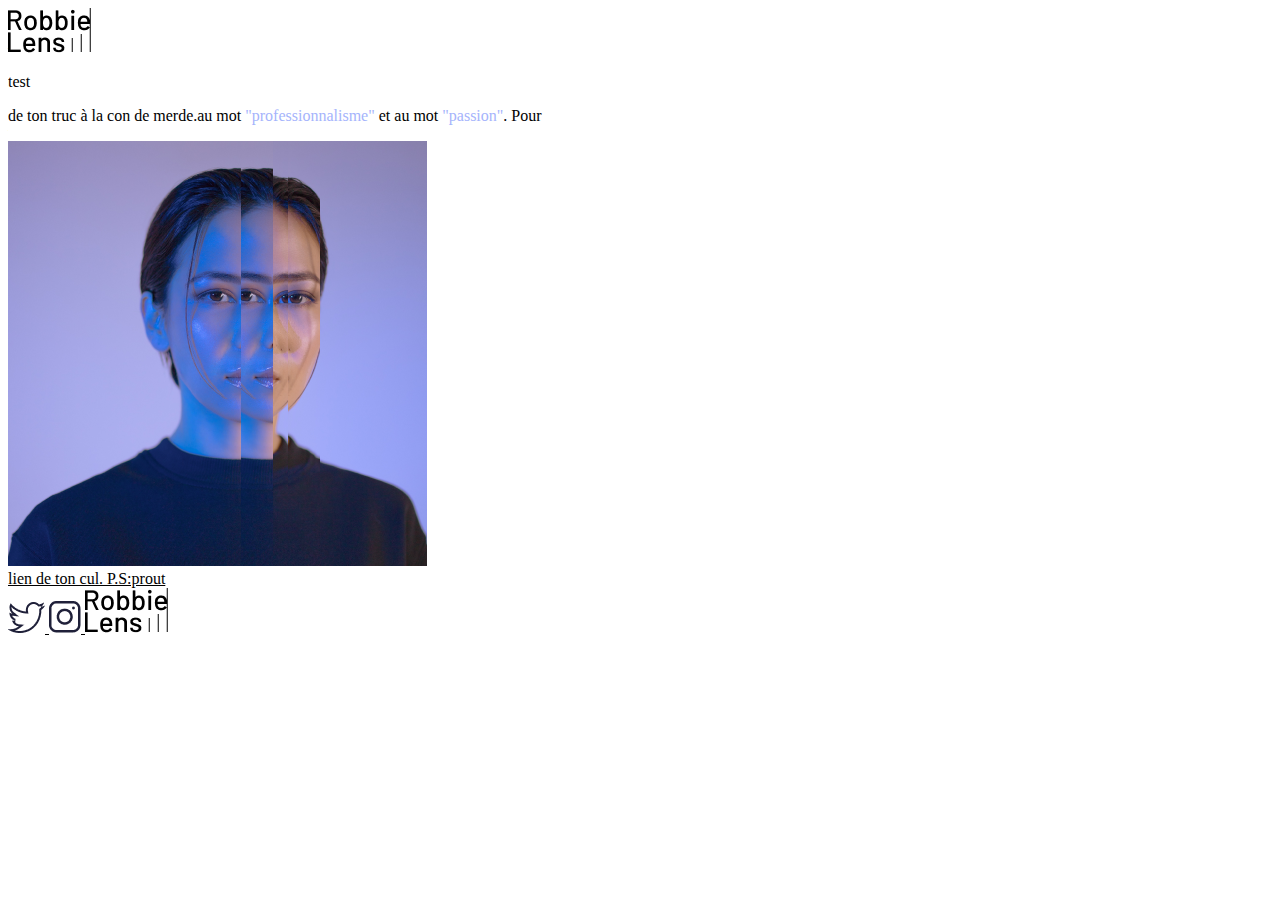
<file: index.html>
<!DOCTYPE html> 
<html lang="fr" >
  <head>
    <meta charset="utf-8">
    <title>Acceuil-Robbie lens photographie</title>
    <link href="style.css" rel="stylesheet">
  </head>
  <body>
    <!-- prout -->
    <a href="index.html"> <img src="logo_exo_openclassrooms_/robbie-lens-logo.png" alt="logo de  l'autre conne"> </a>
    <p>test</p>
    <p class="machin">de ton truc à la con de merde.au mot <span> "professionnalisme"</span> et au mot <span>"passion"</span>. Pour</p>
    <img src="logo_exo_openclassrooms_/robbie-lens-photo_1.png" alt="photo de l'autre conne"><br>
    <a href="/Users/mac/Desktop/code/dossier sans titre.html/a-propos.html">lien de ton cul. P.S:prout</a><br>
    <a href="https://twitter.com/">
      <img src="logo_exo_openclassrooms_/twitter.png" alt="Twitter" >
    </a>
    <a href="https://www.instagram.com/">
      <img src="logo_exo_openclassrooms_/instagram.png" alt="instagram">
    </a>
    <a href="index.html"> <img src="logo_exo_openclassrooms_/robbie-lens-logo.png" alt="logo de  l'autre conne"> </a>

  </body>  
</html>
</file>
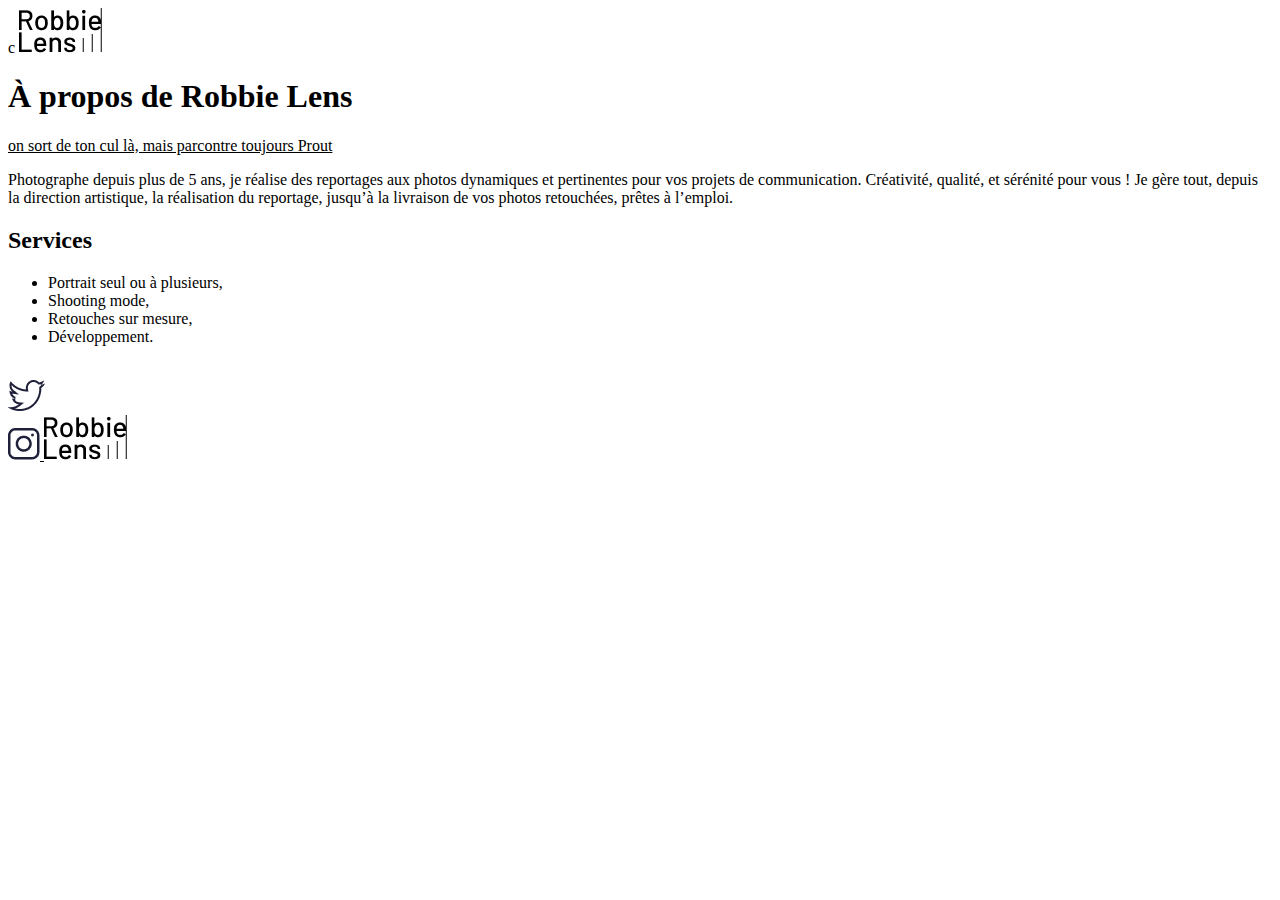
<file: a-propos.html>
<!DOCTYPE html>
<html>
<head>
    <title>À propos de Robbie Lens</title>
    <meta charset="utf-8">
    <link href="style.css" rel="stylesheet">
</head>
<body>c
        <a href="index.html"> <img src="logo_exo_openclassrooms_/robbie-lens-logo.png" alt="logo de  l'autre conne"> </a><br>
         <h1>À propos de Robbie Lens</h1>
        <a href="/Users/mac/Desktop/code/dossier sans titre.html/index.html">on sort de ton cul là, mais parcontre toujours Prout</a>
    <p>
        Photographe depuis plus de 5 ans, je réalise des reportages aux photos dynamiques et pertinentes pour vos projets de communication. Créativité, qualité, et sérénité pour vous ! Je gère tout, depuis la direction artistique, la réalisation du reportage, jusqu’à la livraison de vos photos retouchées, prêtes à l’emploi.
    </p>
    <h2>Services</h2>
    <ul>
        <li>Portrait seul ou à plusieurs,</li>
        <li>Shooting mode,</li>
        <li>Retouches sur mesure,</li>
        <li>Développement.</li>
    </ul><br>
    <div>
        <a class="caca-crotte" href="https://twitter.com/">
        <img src="logo_exo_openclassrooms_/twitter.png" alt="Twitter" >
        </a>
        <a href="https://www.instagram.com/">
        <img src="logo_exo_openclassrooms_/instagram.png" alt="instagram">
        </a>
        <a href="index.html"> <img src="logo_exo_openclassrooms_/robbie-lens-logo.png" alt="logo de  l'autre conne"> </a>
    </div>
</body>
</html>
</file>
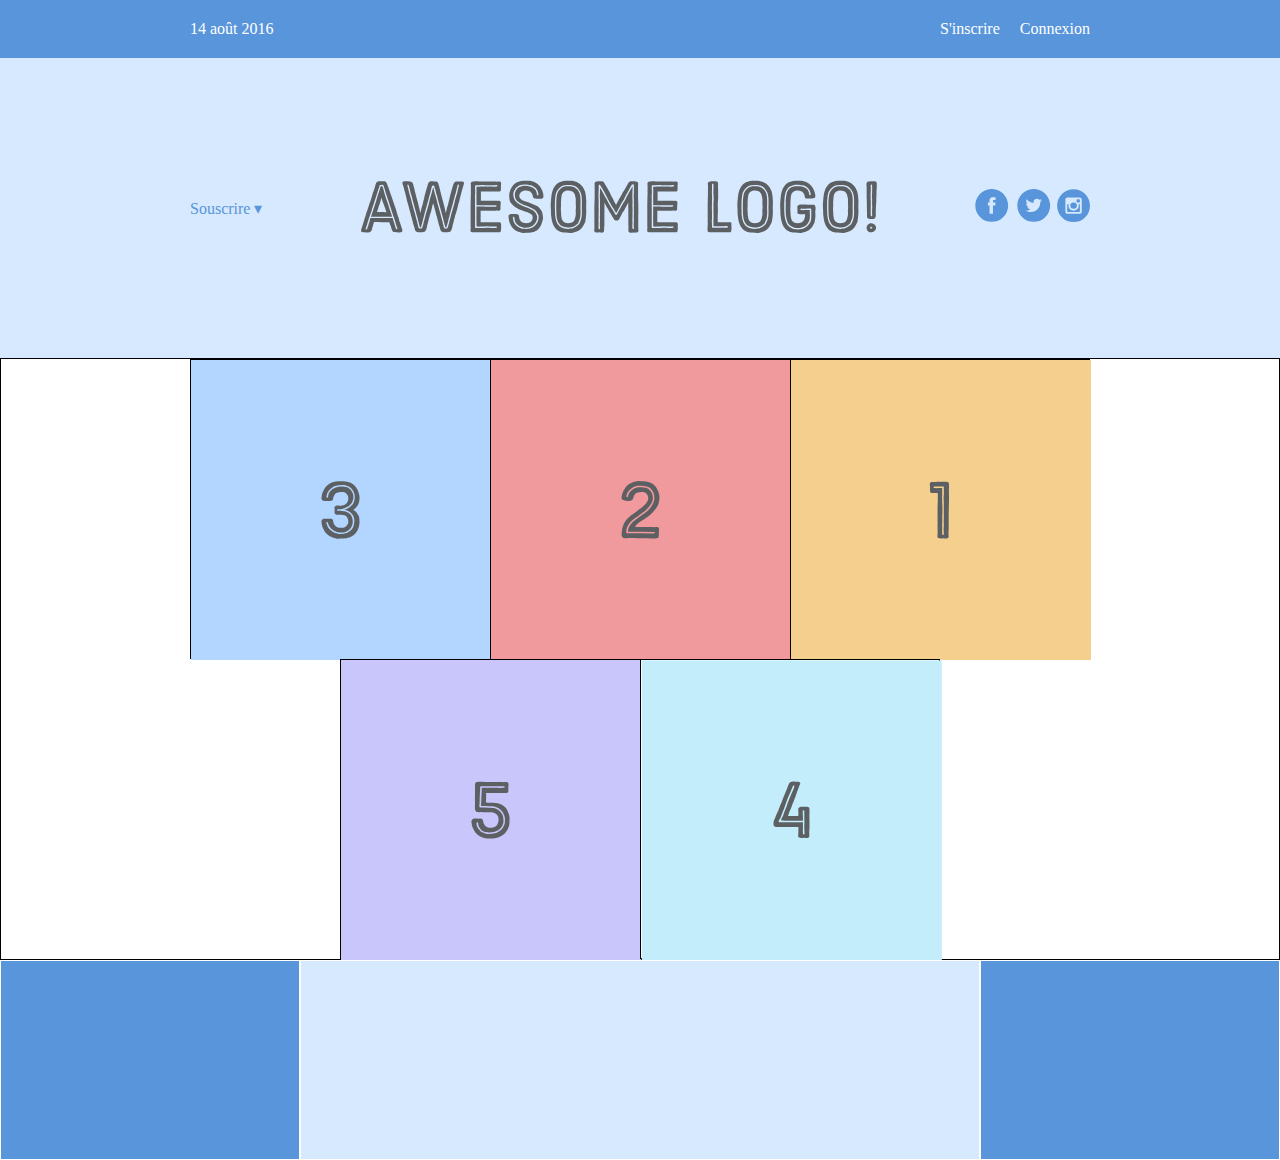
<file: flexbox-exo.html>
<!DOCTYPE html>
<html lang="fr">
    <head>
        <meta charset="UTF-8"/>
        <title>Une Page Web</title>
        <link rel="stylesheet" href="style-flexbox.css"/>
    </head>
    <body>

        <div class="menu-container">
            <div class="menu">
                <div class="date">14 août 2016</div>
                <div class="signup">S'inscrire</div>
                <div class="login">Connexion</div>
            </div>
        </div>

        <div class="header-container">
            <div class="header">
            <div class="subscribe">Souscrire &#9662;</div>
            <div class="logo"><img src="images/awesome-logo.svg"/></div>
            <div class="social"><img src="images/social-icons.svg"/></div>
            </div>
        </div>

        <div class="photo-grid-container">
            <div class="photo-grid">
                <div class="photo-grid-item first-item">
                    <img src="images/one.svg"/>
                </div>
                <div class="photo-grid-item">
                    <img src="images/two.svg"/>
                </div>
                <div class="photo-grid-item">
                    <img src="images/three.svg"/>
                </div>
                <div class="photo-grid-item">
                    <img src="images/four.svg"/>
                </div>
                <div class="photo-grid-item last-item">
                    <img src="images/five.svg"/>
                </div>
            </div>
        </div>
        
        <div class="footer">
            <div class="footer-item footer-one"></div>
            <div class="footer-item footer-two"></div>
            <div class="footer-item footer-three"></div>
        </div>

    </body>
</html>
</file>
<file: style.css>
a{
    color: black;
}
span {
    color: #A5B4FC;
}
.machin {
    font-weight: lighter;
}
/* caca */
.caca-crotte {
    display: block;
}
</file>
<file: style-flexbox.css>
* {
  margin: 0;
  padding: 0;
  box-sizing: border-box;
}


.menu-container {
  display: flex;
  justify-content: center;
  color: #fff;
  background-color: #5995DA;  /* Bleu */
  padding: 20px 0;
}

  .menu {
    display: flex;
    justify-content: space-between;
  width: 900px;
}
  .signup {
    margin-left: auto;
  }  
  .login {
    margin-left: 20px;
  }
  .header-container {
    color: #5995DA;
    background-color: #D6E9FE;
    display: flex;
    justify-content: center;

  }
  
  .header {
    width: 900px;
    height: 300px;
    display: flex;
    justify-content: space-between;
    align-items: center;    /* Changez ceci */
  }




.photo-grid-container {
  display: flex;
  justify-content: center;
  border: 1px solid black;
}

.photo-grid {
  width: 900px;
  display: flex;
  flex-wrap: wrap;
  flex-direction: row-reverse;
  justify-content: center;
}

.photo-grid-item {
  width: 300px;
  height: 300px;
  border: 1px solid black;
}  
  


.footer {
  display: flex;
  justify-content: space-between;
}

.footer-item {
  border: 1px solid #fff;
  background-color: #D6E9FE;
  height: 200px;
  flex: 1;
}

.footer-one,
.footer-three {
  background-color: #5995DA;
  flex: initial;
  width: 300px;
}
</file>
